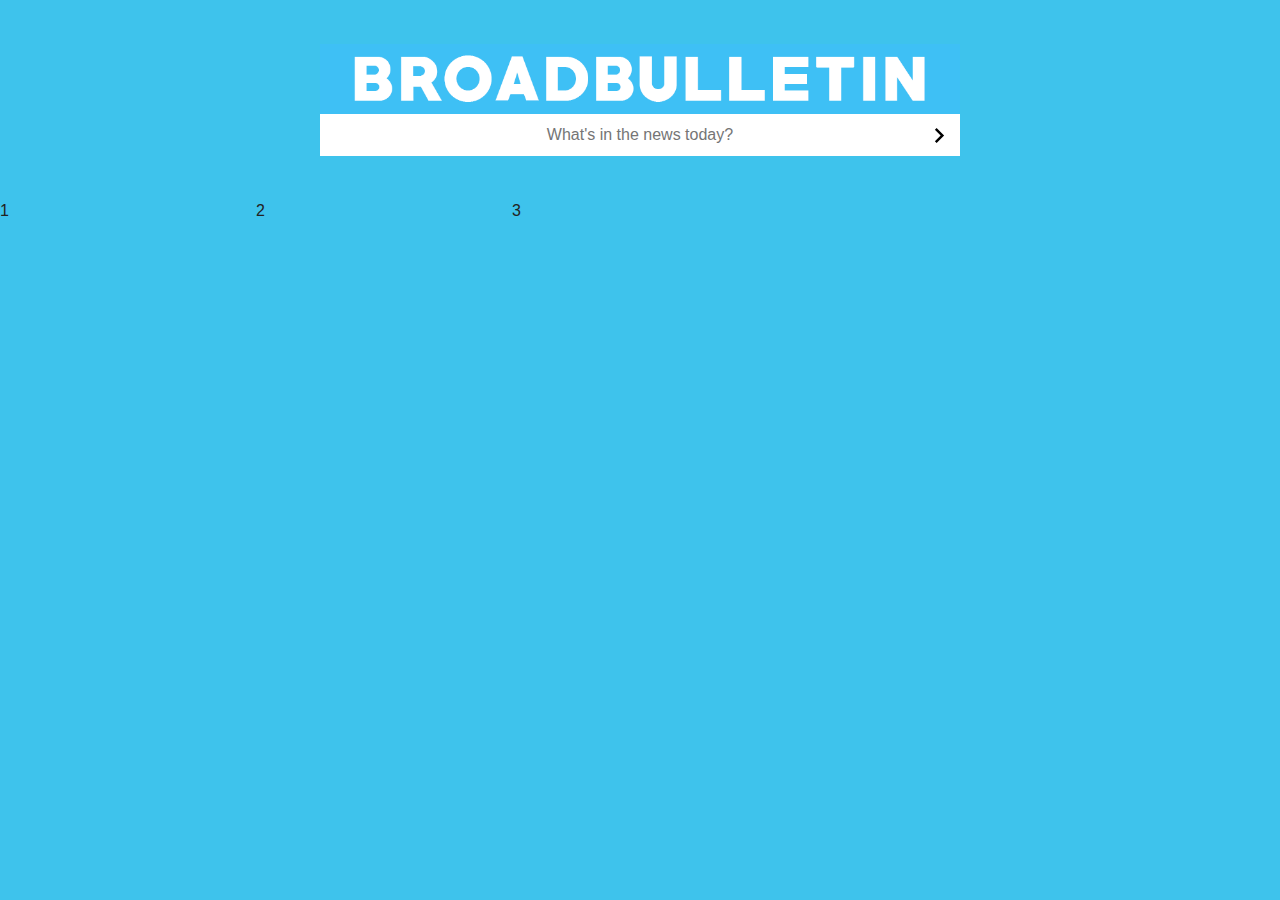
<file: index.html>
<!doctype html>
<html class="no-js" lang="">
    <head>
        <meta charset="utf-8">
        <meta http-equiv="x-ua-compatible" content="ie=edge">
        <title>BroadBulletin | What's in the news today?</title>
        <meta name="description" content="">
        <meta name="viewport" content="width=device-width, initial-scale=1">

        <link rel="stylesheet" href="require/css/normalize.css">
        <link rel="stylesheet" href="require/css/main.css">
        <script src="require/js/modernizr.min.js"></script>
        
    </head>

    <body>
        
        <div class="header">
            
            <div class="header-wrapper">
            
                <div class="logo">

                    <img src="images/logo-small.png">

                </div>

                <form class="search-form" id="search-form">

                    <input class="search-bar" id="search-bar" placeholder="What's in the news today?" autofocus>
                    
                    <input class="search-button" id="search-button" value="" type="submit">

                </form>
                
                
        
            </div>
                
        </div>
        
        <div class="content-wrapper">
        
            <div class="news-wrapper" id="one">
                
                1
            
            </div>
            
            <div class="news-wrapper" id="two">
                
                2
            
            </div>
            
            <div class="news-wrapper" id="three">
            
                3
                
            </div>
        
        </div>
        
        <script src="require/js/jquery.js"></script>
        <script src="require/js/main.js"></script>
        <script src="require/js/webhose.js"></script>
        <script src="require/js/modernizr.min.js"></script>
        
        <script>
            
            console.log('index script working')
            
            var thesearch = document.querySelector('#search-button');
            var mail = document.querySelector('#one');
            var bbc = document.querySelector('#two');
            var guardian = document.querySelector('#three');
            var express = document.querySelector('#four');
            var mirror = document.querySelector('#five');
            
            thesearch.onclick = function(e) {
                
                e.preventDefault()
                
                mail.innerHTML = '';
                bbc.innerHTML = '';
                guardian.innerHTML = '';
                express.innerHTML = '';
            }
            
            
            setTimeout(function()
            { 
            var search = document.querySelector('#search-form');
            
                search.addEventListener('submit',function(e) 
                {
                    e.preventDefault()

                    // let user know that we're searching

                    var query = document.querySelector('#search-bar').value;

                    var titlequery = document.querySelector('#search-bar').value;

                    var mail_URL = key + titlequery + title + query + performance + site_mail + type
                    var bbc_URL = key + titlequery + title + query + performance + site_bbc + type
                    var guardian_URL = key + titlequery + title + query + performance + site_guardian + type

                    callWebhose(mail_URL, '#one')
                    callWebhose(bbc_URL, '#two')
                    callWebhose(guardian_URL, '#three')
                    
                })
            }, 2000)                          
                        

        </script>
        
    </body>

</html>
</file>
<file: require/css/main.css>
/*! HTML5 Boilerplate v5.3.0 | MIT License | https://html5boilerplate.com/ */

/*
 * What follows is the result of much research on cross-browser styling.
 * Credit left inline and big thanks to Nicolas Gallagher, Jonathan Neal,
 * Kroc Camen, and the H5BP dev community and team.
 */

/* ==========================================================================
   Base styles: opinionated defaults
   ========================================================================== */

html {
    color: #222;
    font-size: 1em;
    line-height: 1.4;
}

/*
 * Remove text-shadow in selection highlight:
 * https://twitter.com/miketaylr/status/12228805301
 *
 * These selection rule sets have to be separate.
 * Customize the background color to match your design.
 */

::-moz-selection {
    background: #b3d4fc;
    text-shadow: none;
}

::selection {
    background: #b3d4fc;
    text-shadow: none;
}

/*
 * A better looking default horizontal rule
 */

hr {
    display: block;
    height: 1px;
    border: 0;
    border-top: 1px solid #ccc;
    margin: 1em 0;
    padding: 0;
}

/*
 * Remove the gap between audio, canvas, iframes,
 * images, videos and the bottom of their containers:
 * https://github.com/h5bp/html5-boilerplate/issues/440
 */

audio,
canvas,
iframe,
img,
svg,
video {
    vertical-align: middle;
}

/*
 * Remove default fieldset styles.
 */

fieldset {
    border: 0;
    margin: 0;
    padding: 0;
}

/*
 * Allow only vertical resizing of textareas.
 */

textarea {
    resize: vertical;
}

/* ==========================================================================
   Browser Upgrade Prompt
   ========================================================================== */

.browserupgrade {
    margin: 0.2em 0;
    background: #ccc;
    color: #000;
    padding: 0.2em 0;
}

/* ==========================================================================
   Author's custom styles
   ========================================================================== */

html, body {
    background-color: #3ec3ec;
}

/* header */

.header {
    display: flex;
    width: 100vw;
    height: 200px;
    justify-content: center;
    align-items: center;
}

.header-wrapper {
    display: flex;
    flex-direction: column;
    flex-wrap: wrap;
    width: 50%;
    max-width: 800px;
    justify-content: center;
    align-items: center;
}

.header-wrapper .logo img {
    max-width: 100%;
}

.header-wrapper .search-form {
    position: relative;
    width: 100%;
}

.search-bar, .search-button {
    border: none;
    outline: none;
}

.header-wrapper .search-form .search-bar {
    width: 100%;
    padding: 10px;
    height: 42px;
    box-sizing: border-box;
    text-align: center;
}

.header-wrapper .search-form .search-button {
    position: absolute;
    top: 0;
    right: 0;
    height: 42px;
    width: 42px;
    
    background-color: #FFF;
    background-image: url(/images/search-button.svg);
    background-size: 15px;
    background-repeat: no-repeat;
    background-position: center;
}

/* news area // will be trends/hot topics area soon */

.content-wrapper {
    display: flex;
    justify-content: flex-start;
    flex-direction: row;
    width: 100vw;
}

.news-wrapper {
    width: 20vw;
    height: 100px;
}

ul, li {
    list-style-type: none;
}



















































/* ==========================================================================
   Helper classes
   ========================================================================== */

/*
 * Hide visually and from screen readers
 */

.hidden {
    display: none !important;
}

/*
 * Hide only visually, but have it available for screen readers:
 * http://snook.ca/archives/html_and_css/hiding-content-for-accessibility
 */

.visuallyhidden {
    border: 0;
    clip: rect(0 0 0 0);
    height: 1px;
    margin: -1px;
    overflow: hidden;
    padding: 0;
    position: absolute;
    width: 1px;
}

/*
 * Extends the .visuallyhidden class to allow the element
 * to be focusable when navigated to via the keyboard:
 * https://www.drupal.org/node/897638
 */

.visuallyhidden.focusable:active,
.visuallyhidden.focusable:focus {
    clip: auto;
    height: auto;
    margin: 0;
    overflow: visible;
    position: static;
    width: auto;
}

/*
 * Hide visually and from screen readers, but maintain layout
 */

.invisible {
    visibility: hidden;
}

/*
 * Clearfix: contain floats
 *
 * For modern browsers
 * 1. The space content is one way to avoid an Opera bug when the
 *    `contenteditable` attribute is included anywhere else in the document.
 *    Otherwise it causes space to appear at the top and bottom of elements
 *    that receive the `clearfix` class.
 * 2. The use of `table` rather than `block` is only necessary if using
 *    `:before` to contain the top-margins of child elements.
 */

.clearfix:before,
.clearfix:after {
    content: " "; /* 1 */
    display: table; /* 2 */
}

.clearfix:after {
    clear: both;
}

/* ==========================================================================
   EXAMPLE Media Queries for Responsive Design.
   These examples override the primary ('mobile first') styles.
   Modify as content requires.
   ========================================================================== */

@media only screen and (min-width: 35em) {
    /* Style adjustments for viewports that meet the condition */
}

@media print,
       (-webkit-min-device-pixel-ratio: 1.25),
       (min-resolution: 1.25dppx),
       (min-resolution: 120dpi) {
    /* Style adjustments for high resolution devices */
}

/* ==========================================================================
   Print styles.
   Inlined to avoid the additional HTTP request:
   http://www.phpied.com/delay-loading-your-print-css/
   ========================================================================== */

@media print {
    *,
    *:before,
    *:after,
    *:first-letter,
    *:first-line {
        background: transparent !important;
        color: #000 !important; /* Black prints faster:
                                   http://www.sanbeiji.com/archives/953 */
        box-shadow: none !important;
        text-shadow: none !important;
    }

    a,
    a:visited {
        text-decoration: underline;
    }

    a[href]:after {
        content: " (" attr(href) ")";
    }

    abbr[title]:after {
        content: " (" attr(title) ")";
    }

    /*
     * Don't show links that are fragment identifiers,
     * or use the `javascript:` pseudo protocol
     */

    a[href^="#"]:after,
    a[href^="javascript:"]:after {
        content: "";
    }

    pre,
    blockquote {
        border: 1px solid #999;
        page-break-inside: avoid;
    }

    /*
     * Printing Tables:
     * http://css-discuss.incutio.com/wiki/Printing_Tables
     */

    thead {
        display: table-header-group;
    }

    tr,
    img {
        page-break-inside: avoid;
    }

    img {
        max-width: 100% !important;
    }

    p,
    h2,
    h3 {
        orphans: 3;
        widows: 3;
    }

    h2,
    h3 {
        page-break-after: avoid;
    }
}
</file>
